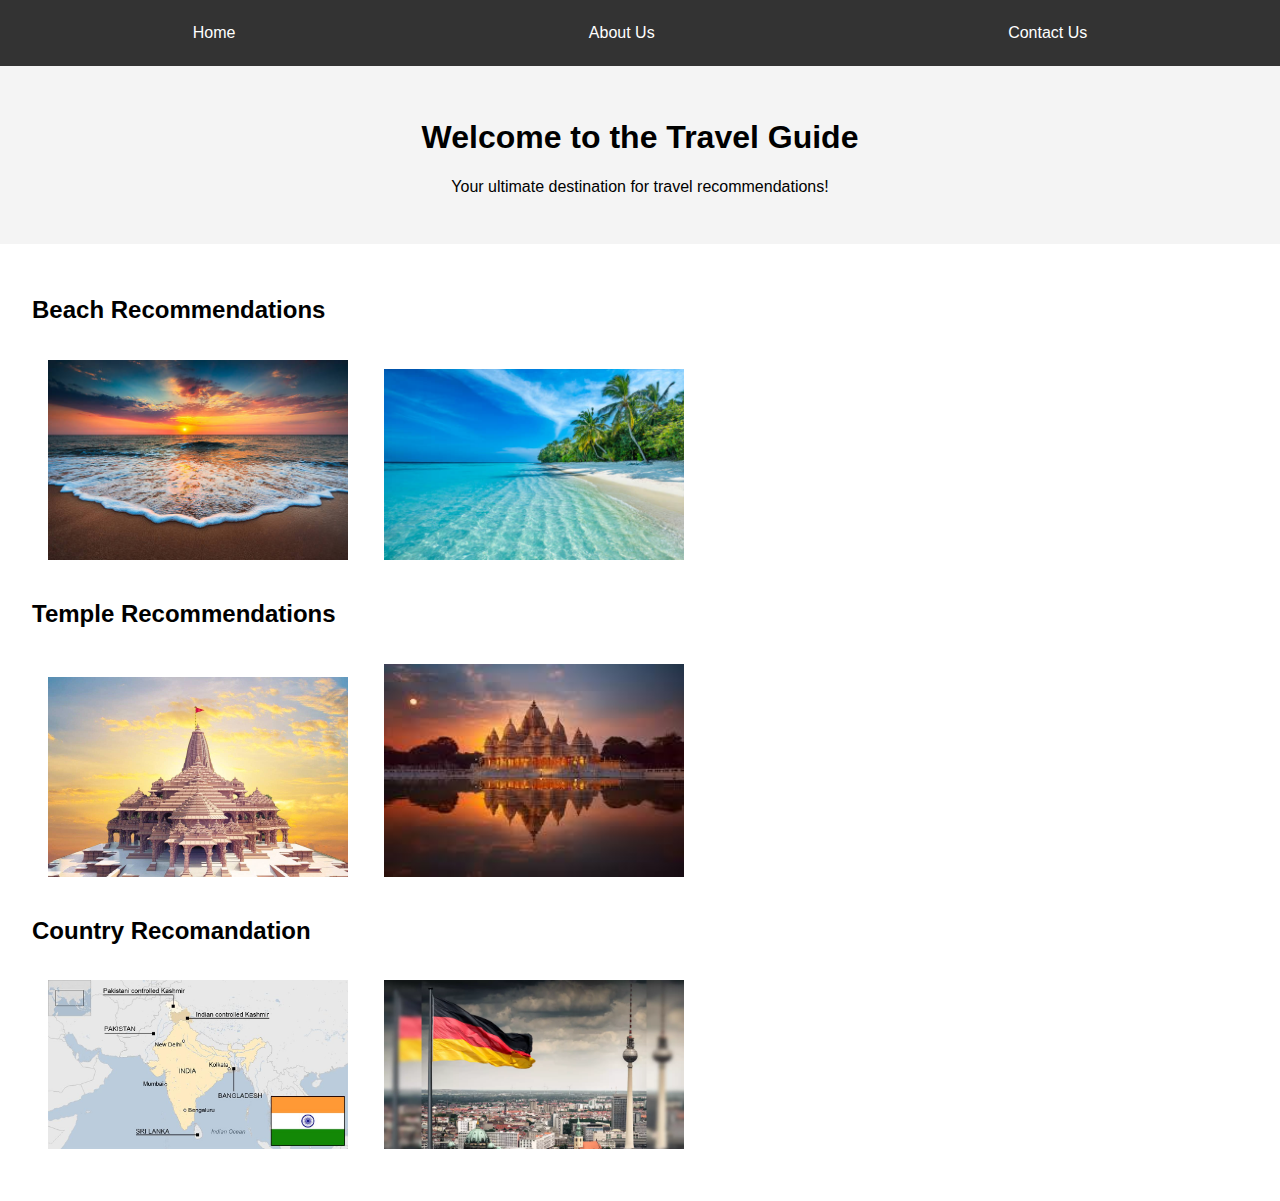
<file: index.html>
<!DOCTYPE html>
<html lang="en">
<head>
    <meta charset="UTF-8">
    <meta name="viewport" content="width=device-width, initial-scale=1.0">
    <title>Home</title>
    <link rel="stylesheet" href="styles.css">
</head>
<body>
    <nav>
        <a href="index.html">Home</a>
        <a href="about.html">About Us</a>
        <a href="contact.html">Contact Us</a>
    </nav>
    <header>
        <h1>Welcome to the Travel Guide</h1>
        <p>Your ultimate destination for travel recommendations!</p>
    </header>
    <main>
        <section>
            <h2>Beach Recommendations</h2>
            <img src="beach1.jpg" alt="Beach 1">
            <img src="beach2.jpg" alt="Beach 2">
        </section>
        <section>
            <h2>Temple Recommendations</h2>
            <img src="image1.jpg" alt="Temple 1">
            <img src="image2.jpg" alt="Temple 2">
        </section>
        <section>
            <h2>Country Recomandation</h2>
            <img src="india.jpg" alt="Country 1">
            <img src="germany.webp" alt="Country 2">
        </section>
    </main>
    <script src="script.js"></script>
</body>
</html>
</file>
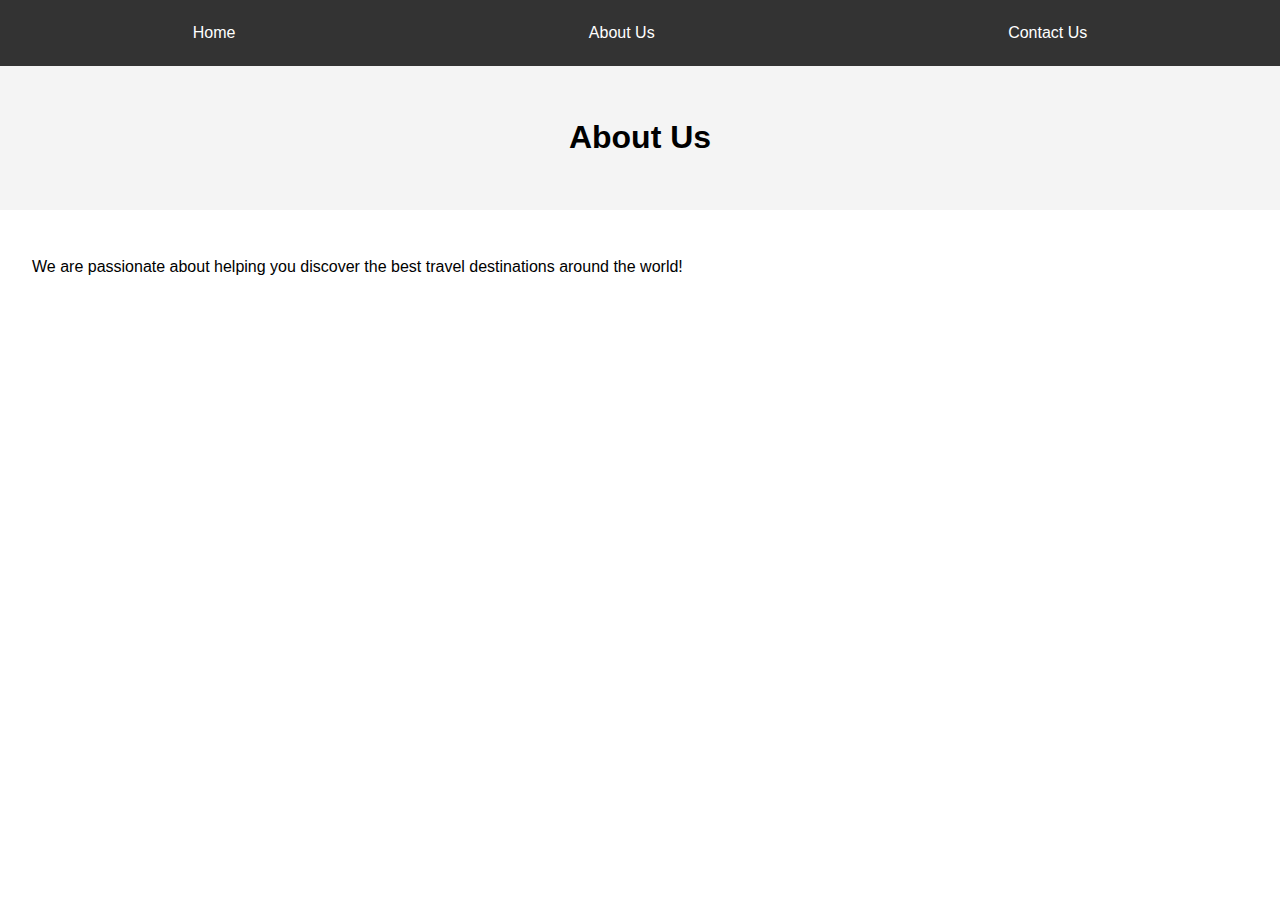
<file: about.html>
<!DOCTYPE html>
<html lang="en">
<head>
    <meta charset="UTF-8">
    <meta name="viewport" content="width=device-width, initial-scale=1.0">
    <title>About Us</title>
    <link rel="stylesheet" href="styles.css">
</head>
<body>
    <nav>
        <a href="index.html">Home</a>
        <a href="about.html">About Us</a>
        <a href="contact.html">Contact Us</a>
    </nav>
    <header>
        <h1>About Us</h1>
    </header>
    <main>
        <p>We are passionate about helping you discover the best travel destinations around the world!</p>
    </main>
    <script src="script.js"></script>
</body>
</html>
</file>
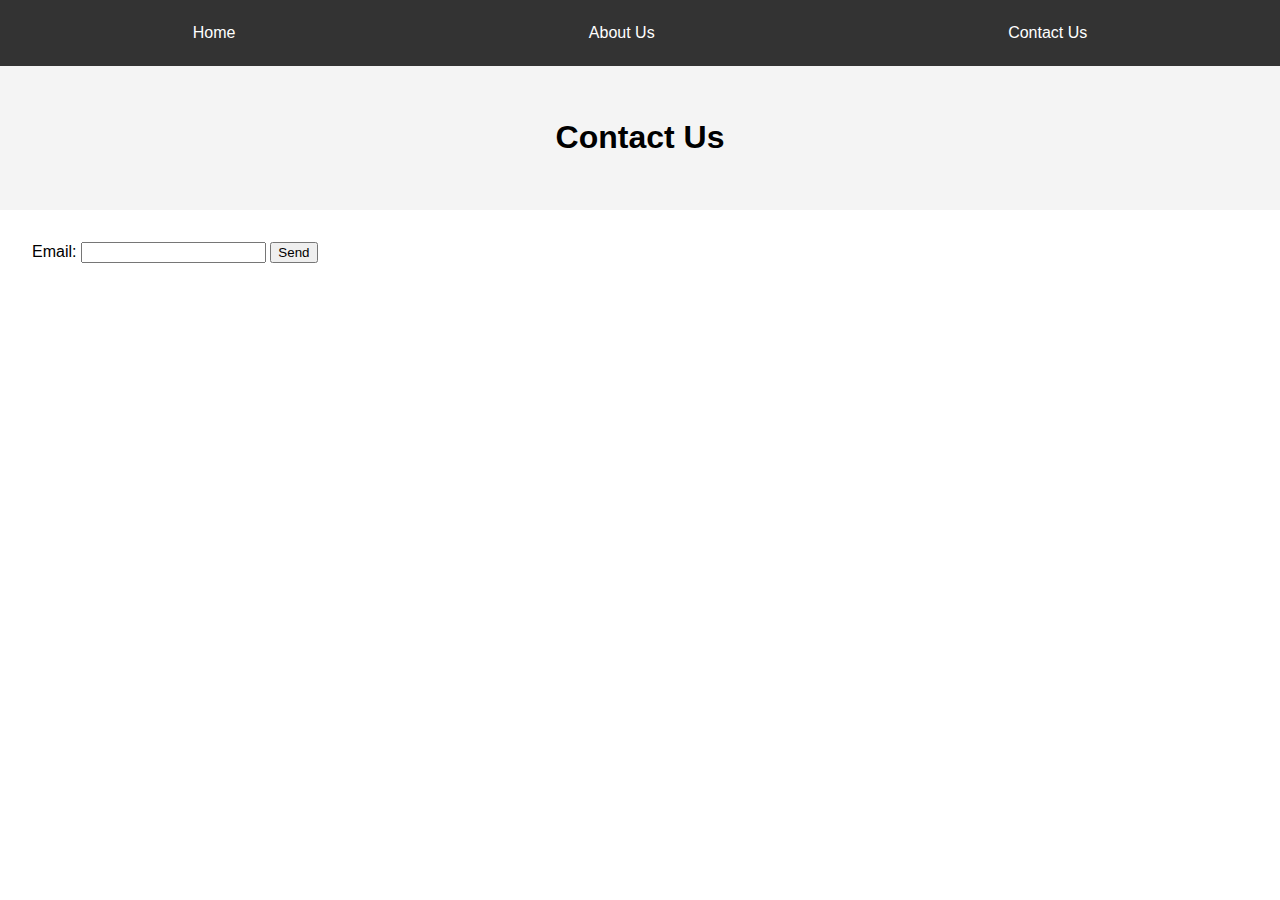
<file: contact.html>
<!DOCTYPE html>
<html lang="en">
<head>
    <meta charset="UTF-8">
    <meta name="viewport" content="width=device-width, initial-scale=1.0">
    <title>Contact Us</title>
    <link rel="stylesheet" href="styles.css">
</head>
<body>
    <nav>
        <a href="index.html">Home</a>
        <a href="about.html">About Us</a>
        <a href="contact.html">Contact Us</a>
    </nav>
    <header>
        <h1>Contact Us</h1>
    </header>
    <main>
        <form id="contactForm">
            <label for="email">Email:</label>
            <input type="email" id="email" name="email" required>
            <button type="submit">Send</button>
        </form>
        <p id="responseMessage"></p>
    </main>
    <script src="script.js"></script>
</body>
</html>
</file>
<file: styles.css>
body {
    font-family: Arial, sans-serif;
    margin: 0;
    padding: 0;
}

nav {
    background-color: #333;
    color: #fff;
    padding: 1rem;
    display: flex;
    justify-content: space-around;
}

nav a {
    color: #fff;
    text-decoration: none;
    padding: 0.5rem 1rem;
}

header {
    text-align: center;
    padding: 2rem 0;
    background-color: #f4f4f4;
}

main {
    padding: 2rem;
}

img {
    width: 300px;
    height: auto;
    margin: 1rem;
}
</file>
